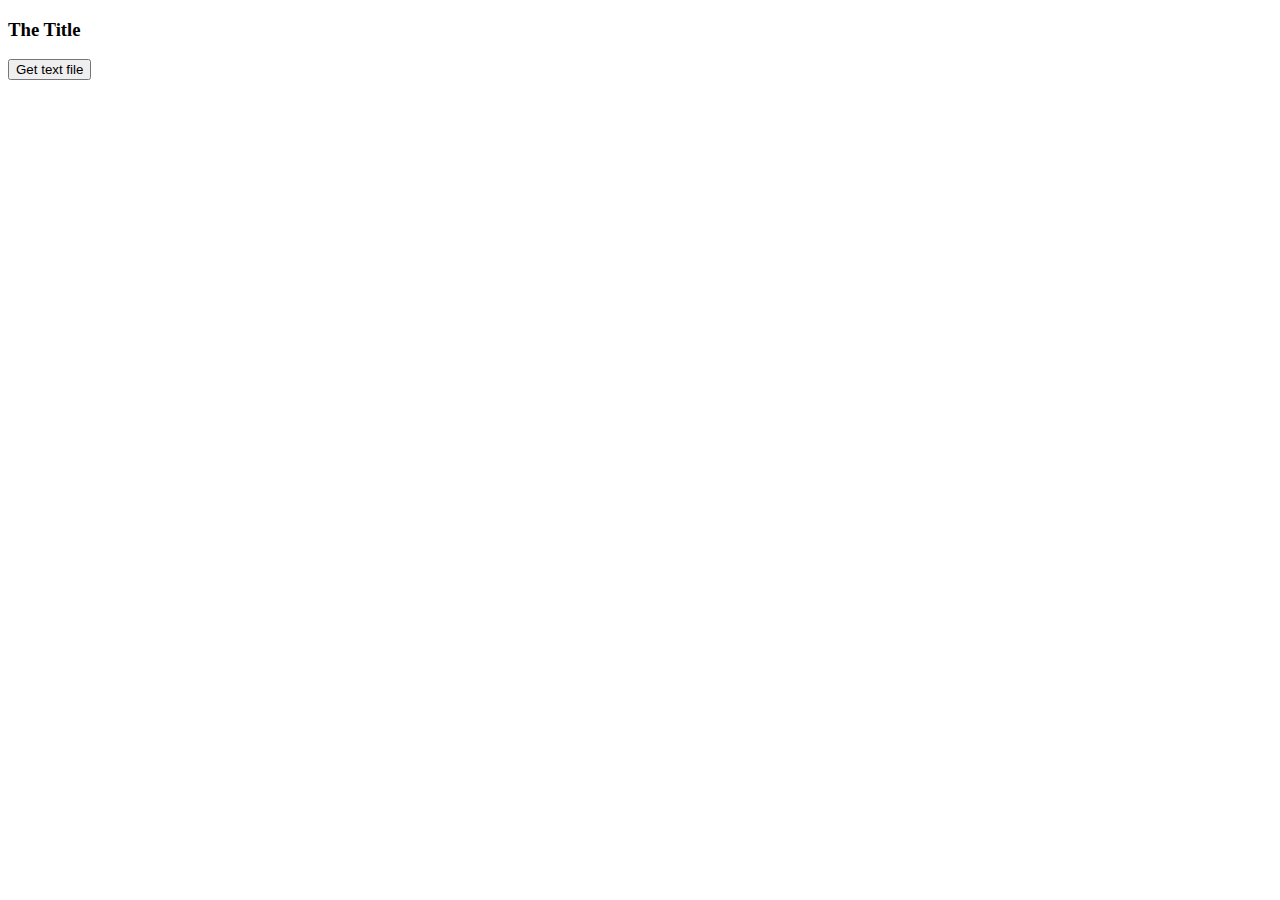
<file: index.html>
<!DOCTYPE html>
<html lang="en">
<head>
    <meta charset="UTF-8">
    <meta name="viewport" content="width=device-width, initial-scale=1.0">
    <title>Document</title>
</head>
<body>
    <h3>The Title</h3>
    <button id="button">Get text file</button>

    <script>
        document.getElementById('button').addEventListener('click', loadText);
        function loadText()
        {
            //Create XHR Object
            var xhr = new XMLHttpRequest();
            // Open - type, url/file async
            xhr.open('GET', 'sample.txt', true);
            xhr.onload = function()
            {
                if(xhr.status == 200)
                {
                    console.log(this.responseText);
                }
            }
            //Sends request
            xhr.send();
        }
    </script>
</body>
</html>
</file>
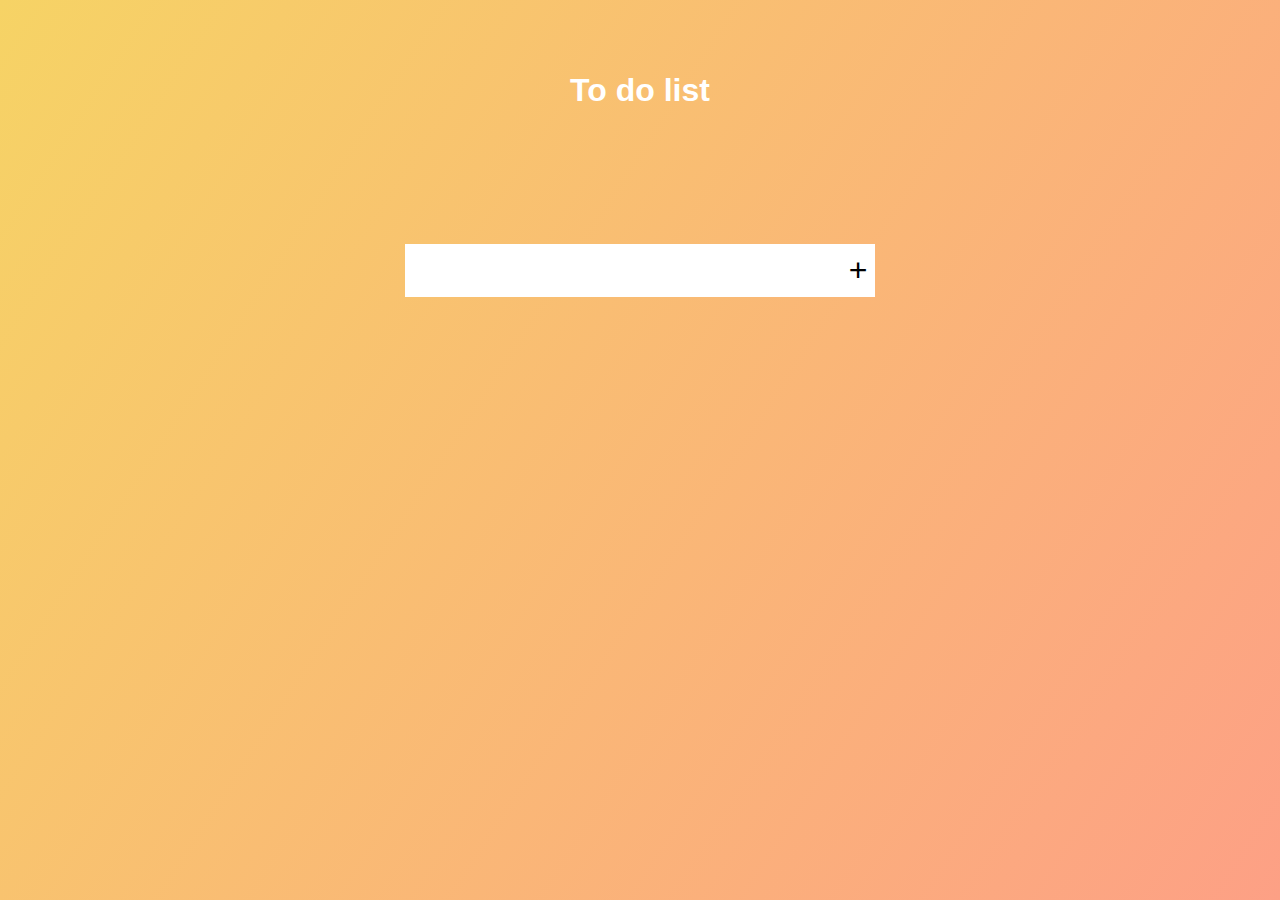
<file: page2.html>
<!DOCTYPE html>
<html lang="en">
<head>
    <meta charset="UTF-8">
    <meta name="viewport" content="width=device-width, initial-scale=1.0">
    <title>Document</title>
    <link rel="stylesheet" href="css/styles.css">
    <script src="js/scripts2.js" defer></script>
</head>
<body>
    <header>
        <h1>To do list</h1>
    </header>
    
    <form>
        <input type="text" class="todo-input">
        <button class="todo-button" type="submit"> + </button>
        <div class="todo-container">
            <ul class="todo-list">
                
            </ul>
        </div>
    </form>
    
</body>
</html>
</file>
<file: css/styles.css>
*{
    margin: 0;
    padding: 0;
    box-sizing: 0;
}

body{
    background-image: linear-gradient(123deg, #f6d365, #fda085);
    color: white;
    font-family: "Poppins", sans-serif;
    min-height: 100vh;
}

header{
    font-size: 1rem;
}

header, form{
    min-height: 20vh;
    display: flex;
    justify-content: center;
    align-items: center;
}

form input, form button{
    padding: 0.5rem;
    font-size: 2rem;
    border: none;
    background: white;
}
</file>
